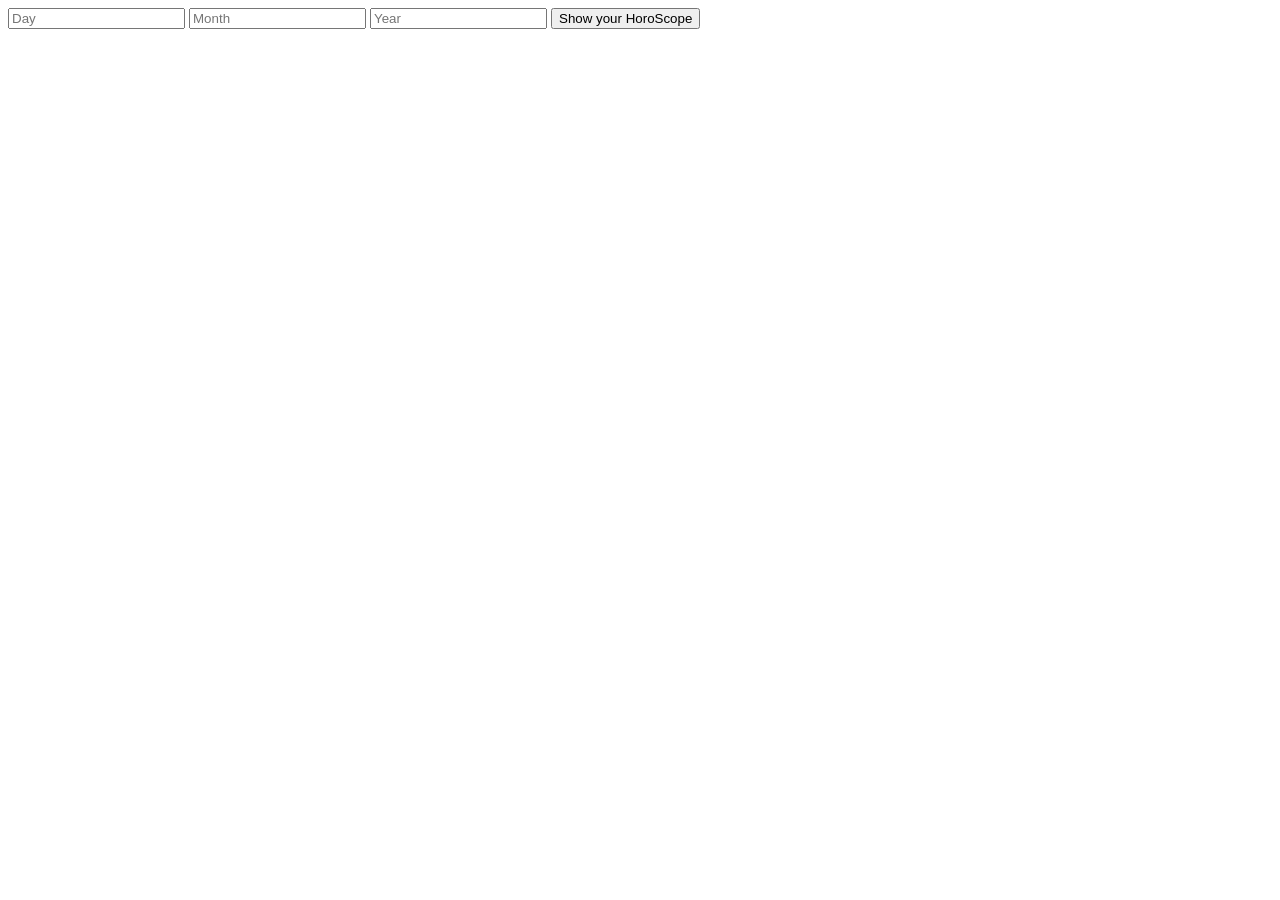
<file: index.html>
<!DOCTYPE html>
<html lang="en">
  <head>
    <meta charset="UTF-8" />
    <meta http-equiv="X-UA-Compatible" content="IE=edge" />
    <meta name="viewport" content="width=device-width, initial-scale=1.0" />
    <title>HoroScope</title>
  </head>
  <body>
    <input type="text" placeholder="Day" id="day" />
    <input type="text" placeholder="Month" id="month" />
    <input type="text" placeholder="Year" id="year" />
    <button onclick="getHoroscope()">Show your HoroScope</button>
    <div id="result"></div>
    <script src="Horo.js" type="text/javascript"></script>
  </body>
</html>
</file>
